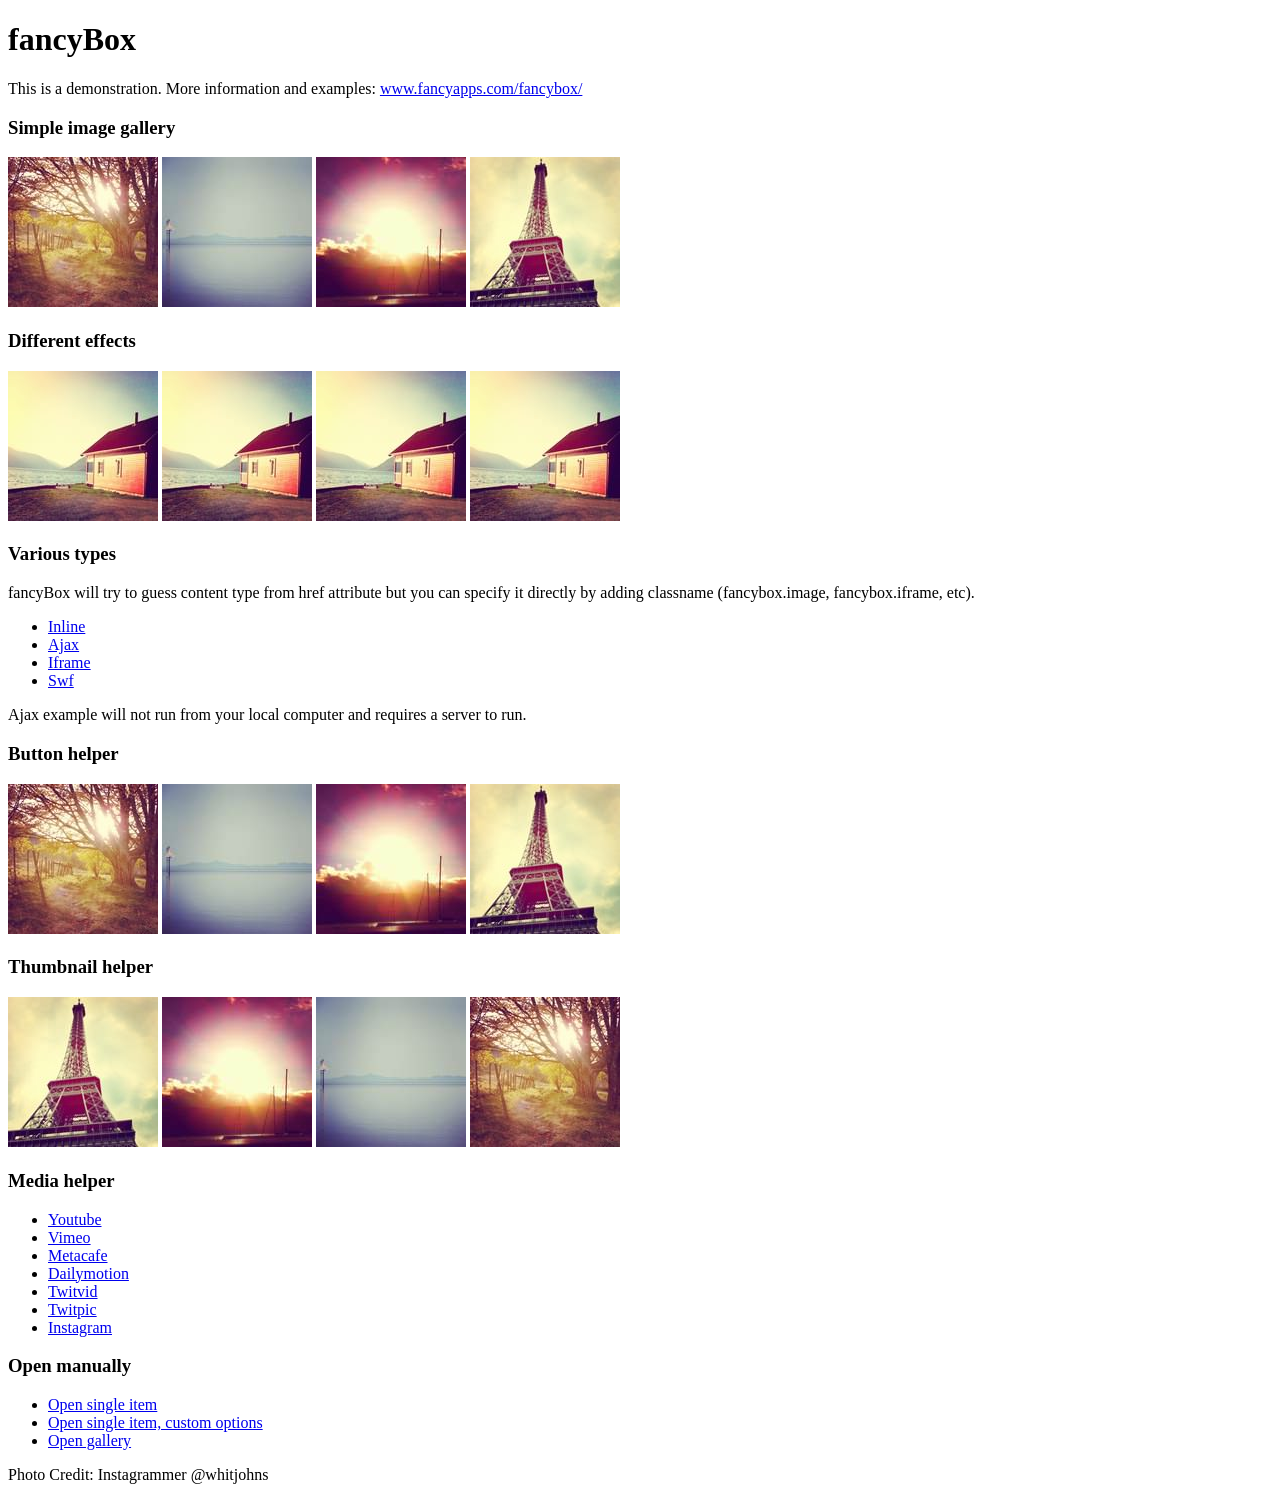
<file: js/fancybox/demo/index.html>
<!DOCTYPE html>
<html>
<head>
	<title>fancyBox - Fancy jQuery Lightbox Alternative | Demonstration</title>
	<meta http-equiv="Content-Type" content="text/html; charset=UTF-8" />

	<!-- Add jQuery library -->
	<script type="text/javascript" src="../lib/jquery-1.7.2.min.js"></script>

	<!-- Add mousewheel plugin (this is optional) -->
	<script type="text/javascript" src="../lib/jquery.mousewheel-3.0.6.pack.js"></script>

	<!-- Add fancyBox main JS and CSS files -->
	<script type="text/javascript" src="../source/jquery.fancybox.js?v=2.0.6"></script>
	<link rel="stylesheet" type="text/css" href="../source/jquery.fancybox.css?v=2.0.6" media="screen" />

	<!-- Add Button helper (this is optional) -->
	<link rel="stylesheet" type="text/css" href="../source/helpers/jquery.fancybox-buttons.css?v=1.0.2" />
	<script type="text/javascript" src="../source/helpers/jquery.fancybox-buttons.js?v=1.0.2"></script>

	<!-- Add Thumbnail helper (this is optional) -->
	<link rel="stylesheet" type="text/css" href="../source/helpers/jquery.fancybox-thumbs.css?v=1.0.2" />
	<script type="text/javascript" src="../source/helpers/jquery.fancybox-thumbs.js?v=1.0.2"></script>

	<!-- Add Media helper (this is optional) -->
	<script type="text/javascript" src="../source/helpers/jquery.fancybox-media.js?v=1.0.0"></script>

	<script type="text/javascript">
		$(document).ready(function() {
			/*
			 *  Simple image gallery. Uses default settings
			 */

			$('.fancybox').fancybox();

			/*
			 *  Different effects
			 */

			// Change title type, overlay opening speed and opacity
			$(".fancybox-effects-a").fancybox({
				helpers: {
					title : {
						type : 'outside'
					},
					overlay : {
						speedIn : 500,
						opacity : 0.95
					}
				}
			});

			// Disable opening and closing animations, change title type
			$(".fancybox-effects-b").fancybox({
				openEffect  : 'none',
				closeEffect	: 'none',

				helpers : {
					title : {
						type : 'over'
					}
				}
			});

			// Set custom style, close if clicked, change title type and overlay color
			$(".fancybox-effects-c").fancybox({
				wrapCSS    : 'fancybox-custom',
				closeClick : true,

				helpers : {
					title : {
						type : 'inside'
					},
					overlay : {
						css : {
							'background-color' : '#eee'
						}
					}
				}
			});

			// Remove padding, set opening and closing animations, close if clicked and disable overlay
			$(".fancybox-effects-d").fancybox({
				padding: 0,

				openEffect : 'elastic',
				openSpeed  : 150,

				closeEffect : 'elastic',
				closeSpeed  : 150,

				closeClick : true,

				helpers : {
					overlay : null
				}
			});

			/*
			 *  Button helper. Disable animations, hide close button, change title type and content
			 */

			$('.fancybox-buttons').fancybox({
				openEffect  : 'none',
				closeEffect : 'none',

				prevEffect : 'none',
				nextEffect : 'none',

				closeBtn  : false,

				helpers : {
					title : {
						type : 'inside'
					},
					buttons	: {}
				},

				afterLoad : function() {
					this.title = 'Image ' + (this.index + 1) + ' of ' + this.group.length + (this.title ? ' - ' + this.title : '');
				}
			});


			/*
			 *  Thumbnail helper. Disable animations, hide close button, arrows and slide to next gallery item if clicked
			 */

			$('.fancybox-thumbs').fancybox({
				prevEffect : 'none',
				nextEffect : 'none',

				closeBtn  : false,
				arrows    : false,
				nextClick : true,

				helpers : {
					thumbs : {
						width  : 50,
						height : 50
					}
				}
			});

			/*
			 *  Media helper. Group items, disable animations, hide arrows, enable media and button helpers.
			*/
			$('.fancybox-media')
				.attr('rel', 'media-gallery')
				.fancybox({
					openEffect : 'none',
					closeEffect : 'none',
					prevEffect : 'none',
					nextEffect : 'none',

					arrows : false,
					helpers : {
						media : {},
						buttons : {}
					}
				});

			/*
			 *  Open manually
			 */

			$("#fancybox-manual-a").click(function() {
				$.fancybox.open('1_b.jpg');
			});

			$("#fancybox-manual-b").click(function() {
				$.fancybox.open({
					href : 'iframe.html',
					type : 'iframe',
					padding : 5
				});
			});

			$("#fancybox-manual-c").click(function() {
				$.fancybox.open([
					{
						href : '1_b.jpg',
						title : 'My title'
					}, {
						href : '2_b.jpg',
						title : '2nd title'
					}, {
						href : '3_b.jpg'
					}
				], {
					helpers : {
						thumbs : {
							width: 75,
							height: 50
						}
					}
				});
			});


		});
	</script>
	<style type="text/css">
		.fancybox-custom .fancybox-skin {
			box-shadow: 0 0 50px #222;
		}
	</style>
</head>
<body>
	<h1>fancyBox</h1>

	<p>This is a demonstration. More information and examples: <a href="http://fancyapps.com/fancybox/">www.fancyapps.com/fancybox/</a></p>

	<h3>Simple image gallery</h3>
	<p>
		<a class="fancybox" href="1_b.jpg" data-fancybox-group="gallery" title="Lorem ipsum dolor sit amet"><img src="1_s.jpg" alt="" /></a>

		<a class="fancybox" href="2_b.jpg" data-fancybox-group="gallery" title="Etiam quis mi eu elit temp"><img src="2_s.jpg" alt="" /></a>

		<a class="fancybox" href="3_b.jpg" data-fancybox-group="gallery" title="Cras neque mi, semper leon"><img src="3_s.jpg" alt="" /></a>

		<a class="fancybox" href="4_b.jpg" data-fancybox-group="gallery" title="Sed vel sapien vel sem uno"><img src="4_s.jpg" alt="" /></a>
	</p>

	<h3>Different effects</h3>
	<p>
		<a class="fancybox-effects-a" href="5_b.jpg" title="Lorem ipsum dolor sit amet, consectetur adipiscing elit"><img src="5_s.jpg" alt="" /></a>

		<a class="fancybox-effects-b" href="5_b.jpg" title="Lorem ipsum dolor sit amet, consectetur adipiscing elit"><img src="5_s.jpg" alt="" /></a>

		<a class="fancybox-effects-c" href="5_b.jpg" title="Lorem ipsum dolor sit amet, consectetur adipiscing elit"><img src="5_s.jpg" alt="" /></a>

		<a class="fancybox-effects-d" href="5_b.jpg" title="Lorem ipsum dolor sit amet, consectetur adipiscing elit"><img src="5_s.jpg" alt="" /></a>
	</p>

	<h3>Various types</h3>
	<p>
		fancyBox will try to guess content type from href attribute but you can specify it directly by adding classname (fancybox.image, fancybox.iframe, etc).
	</p>
	<ul>
		<li><a class="fancybox" href="#inline1" title="Lorem ipsum dolor sit amet">Inline</a></li>
		<li><a class="fancybox fancybox.ajax" href="ajax.txt">Ajax</a></li>
		<li><a class="fancybox fancybox.iframe" href="iframe.html">Iframe</a></li>
		<li><a class="fancybox" href="http://www.adobe.com/jp/events/cs3_web_edition_tour/swfs/perform.swf">Swf</a></li>
	</ul>

	<div id="inline1" style="width:400px;display: none;">
		<h3>Etiam quis mi eu elit</h3>
		<p>
			Lorem ipsum dolor sit amet, consectetur adipiscing elit. Etiam quis mi eu elit tempor facilisis id et neque. Nulla sit amet sem sapien. Vestibulum imperdiet porta ante ac ornare. Nulla et lorem eu nibh adipiscing ultricies nec at lacus. Cras laoreet ultricies sem, at blandit mi eleifend aliquam. Nunc enim ipsum, vehicula non pretium varius, cursus ac tortor. Vivamus fringilla congue laoreet. Quisque ultrices sodales orci, quis rhoncus justo auctor in. Phasellus dui eros, bibendum eu feugiat ornare, faucibus eu mi. Nunc aliquet tempus sem, id aliquam diam varius ac. Maecenas nisl nunc, molestie vitae eleifend vel, iaculis sed magna. Aenean tempus lacus vitae orci posuere porttitor eget non felis. Donec lectus elit, aliquam nec eleifend sit amet, vestibulum sed nunc.
		</p>
	</div>

	<p>
		Ajax example will not run from your local computer and requires a server to run.
	</p>

	<h3>Button helper</h3>
	<p>
		<a class="fancybox-buttons" data-fancybox-group="button" href="1_b.jpg"><img src="1_s.jpg" alt="" /></a>

		<a class="fancybox-buttons" data-fancybox-group="button" href="2_b.jpg"><img src="2_s.jpg" alt="" /></a>

		<a class="fancybox-buttons" data-fancybox-group="button" href="3_b.jpg"><img src="3_s.jpg" alt="" /></a>

		<a class="fancybox-buttons" data-fancybox-group="button" href="4_b.jpg"><img src="4_s.jpg" alt="" /></a>
	</p>

	<h3>Thumbnail helper</h3>
	<p>
		<a class="fancybox-thumbs" data-fancybox-group="thumb" href="4_b.jpg"><img src="4_s.jpg" alt="" /></a>

		<a class="fancybox-thumbs" data-fancybox-group="thumb" href="3_b.jpg"><img src="3_s.jpg" alt="" /></a>

		<a class="fancybox-thumbs" data-fancybox-group="thumb" href="2_b.jpg"><img src="2_s.jpg" alt="" /></a>

		<a class="fancybox-thumbs" data-fancybox-group="thumb" href="1_b.jpg"><img src="1_s.jpg" alt="" /></a>
	</p>

	<h3>Media helper</h3>
	<ul>
		<li><a class="fancybox-media" href="http://www.youtube.com/watch?v=opj24KnzrWo">Youtube</a></li>
		<li><a class="fancybox-media" href="http://vimeo.com/25634903">Vimeo</a></li>
		<li><a class="fancybox-media" href="http://www.metacafe.com/watch/7635964/">Metacafe</a></li>
		<li><a class="fancybox-media" href="http://www.dailymotion.com/video/xoeylt_electric-guest-this-head-i-hold_music">Dailymotion</a></li>
		<li><a class="fancybox-media" href="http://twitvid.com/QY7MD">Twitvid</a></li>
		<li><a class="fancybox-media" href="http://twitpic.com/7p93st">Twitpic</a></li>
		<li><a class="fancybox-media" href="http://instagr.am/p/IejkuUGxQn">Instagram</a></li>
	</ul>

	<h3>Open manually</h3>
	<ul>
		<li><a id="fancybox-manual-a" href="javascript:;">Open single item</a></li>
		<li><a id="fancybox-manual-b" href="javascript:;">Open single item, custom options</a></li>
		<li><a id="fancybox-manual-c" href="javascript:;">Open gallery</a></li>
	</ul>

	<p>
		Photo Credit: Instagrammer @whitjohns
	</p>
</body>
</html>
</file>
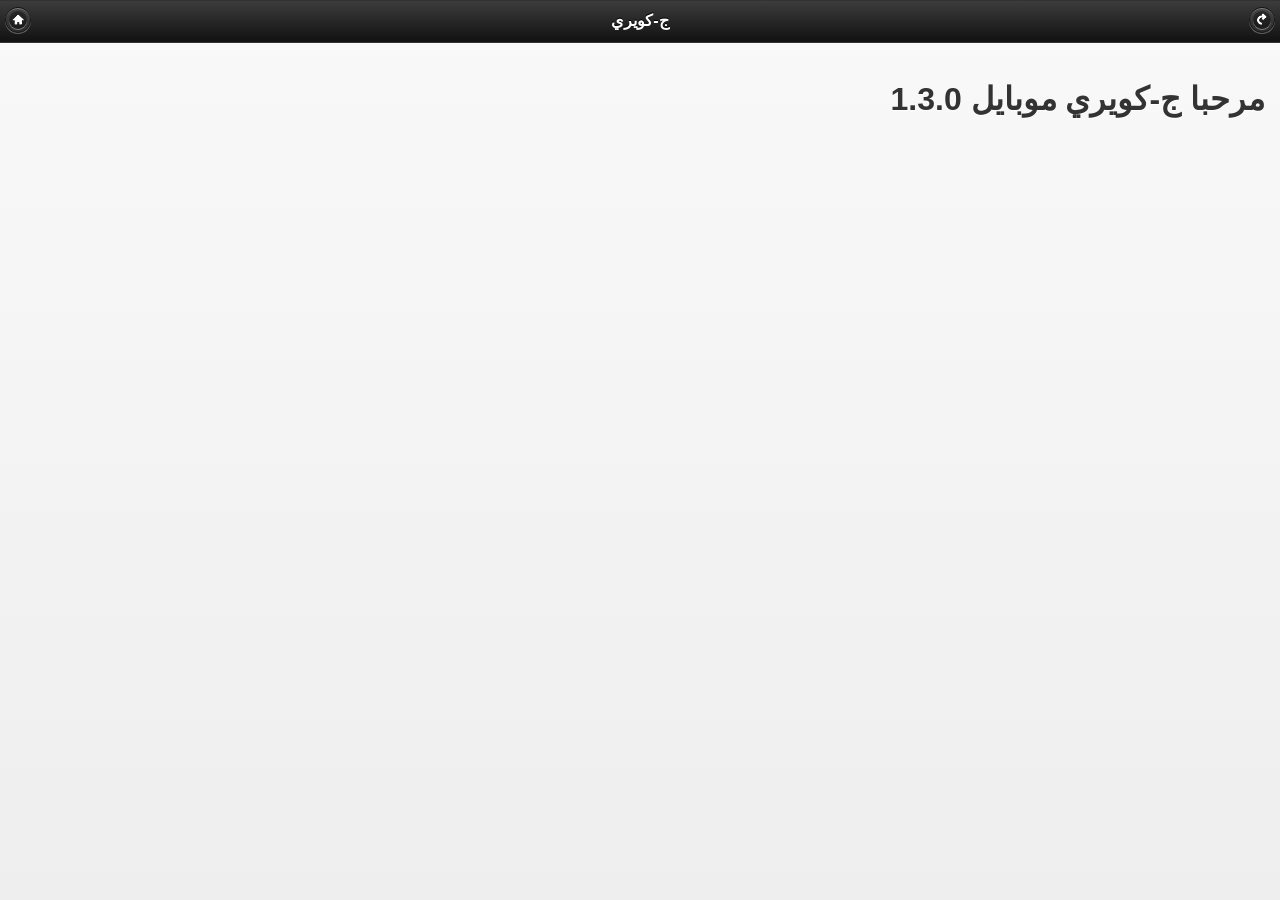
<file: js/rtl/sample.htm>
﻿<!DOCTYPE html>
<html>
<head>
    <meta charset="utf-8">
    <title>jQuery Mobile 1.3.0 RTL</title>
    <meta name="viewport" content="width=device-width, initial-scale=1">
    <link rel="stylesheet" href="rtl.jquery.mobile-1.3.0.min.css" />
    <script src="http://code.jquery.com/jquery-1.9.1.min.js"></script>
    <script src="rtl.jquery.mobile-1.3.0.min.js"></script>
</head>
<body>
    <div data-role="page">
        <div data-role="header">
            <h1>ج-كويري</h1>
            <a href="/" data-icon="back" data-rel="back" data-iconpos="notext">رجوع</a>
            <a href="/" data-icon="home" data-iconpos="notext">الرئيسية</a>
        </div>
        <div data-role="content">
            <h1>مرحبا ج-كويري موبايل 1.3.0</h1>
        </div>
    </div>
</body>
</html>
</file>
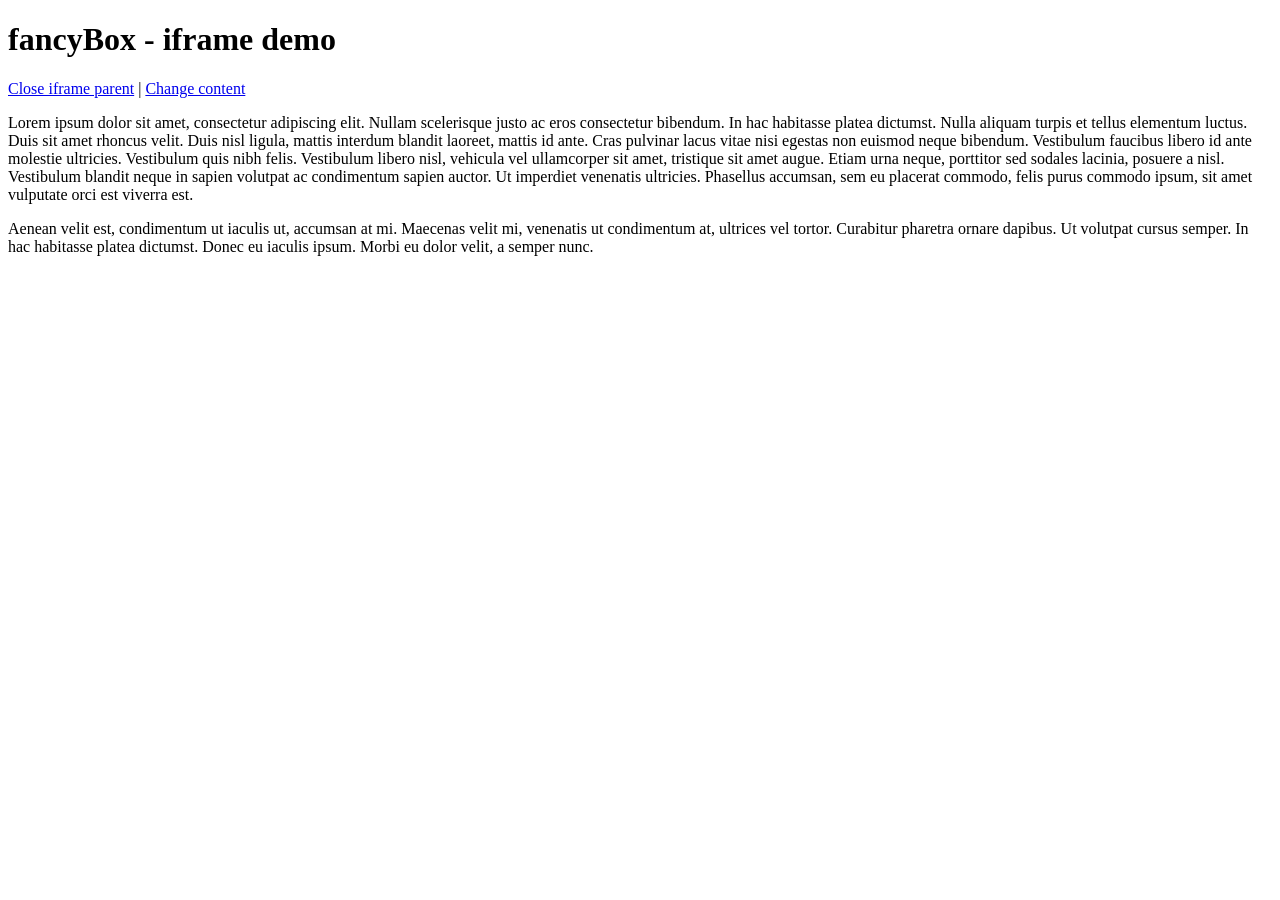
<file: js/fancybox/demo/iframe.html>
<!DOCTYPE html>
<html>
<head>
	<title>fancyBox - iframe demo</title>
	<meta http-equiv="Content-Type" content="text/html; charset=UTF-8" />
</head>
<body>
	<h1>fancyBox - iframe demo</h1>

	<p>
		<a href="javascript:parent.jQuery.fancybox.close();">Close iframe parent</a>

		|

		<a href="javascript:parent.jQuery.fancybox.open({href : '1_b.jpg', title : 'My title'});">Change content</a>
	</p>

	<p>
		Lorem ipsum dolor sit amet, consectetur adipiscing elit. Nullam scelerisque justo ac eros consectetur bibendum. In hac habitasse platea dictumst. Nulla aliquam turpis et tellus elementum luctus. Duis sit amet rhoncus velit. Duis nisl ligula, mattis interdum blandit laoreet, mattis id ante. Cras pulvinar lacus vitae nisi egestas non euismod neque bibendum. Vestibulum faucibus libero id ante molestie ultricies. Vestibulum quis nibh felis. Vestibulum libero nisl, vehicula vel ullamcorper sit amet, tristique sit amet augue. Etiam urna neque, porttitor sed sodales lacinia, posuere a nisl. Vestibulum blandit neque in sapien volutpat ac condimentum sapien auctor. Ut imperdiet venenatis ultricies. Phasellus accumsan, sem eu placerat commodo, felis purus commodo ipsum, sit amet vulputate orci est viverra est.
	</p>

	<p>
		Aenean velit est, condimentum ut iaculis ut, accumsan at mi. Maecenas velit mi, venenatis ut condimentum at, ultrices vel tortor. Curabitur pharetra ornare dapibus. Ut volutpat cursus semper. In hac habitasse platea dictumst. Donec eu iaculis ipsum. Morbi eu dolor velit, a semper nunc.
	</p>
</body>
</html>
</file>
